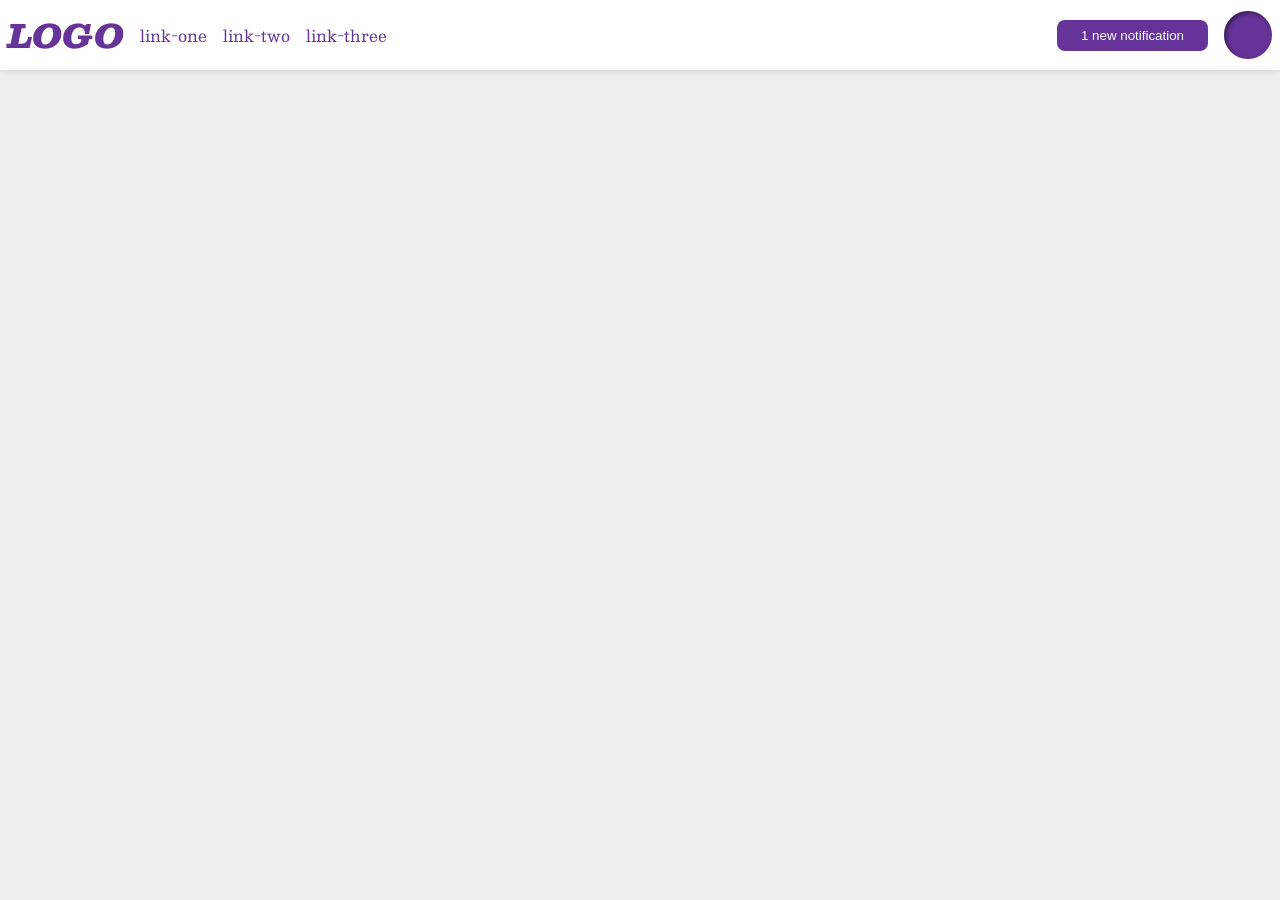
<file: foundations/flex/03-flex-header-2/index.html>
<!DOCTYPE html>
<html lang="en">
  <head>
    <meta charset="UTF-8">
    <meta http-equiv="X-UA-Compatible" content="IE=edge">
    <meta name="viewport" content="width=device-width, initial-scale=1.0">
    <title>Flex Header 2</title>
    <link rel="stylesheet" href="style.css">
  </head>
  <body>
    <div class="header">

      <div class="left_header"> 
      <div class="logo">
        LOGO
      </div>
      <ul class="links">
        <li><a href="https://google.com">link-one</a></li>
        <li><a href="https://google.com">link-two</a></li>
        <li><a href="https://google.com">link-three</a></li>
      </ul>
      </div>

      <div class="right_header"> 
      <button class="notifications">
        1 new notification
      </button>
      <div class="profile-image"></div>
      </div>
    </div>
  </body>
</html>
</file>
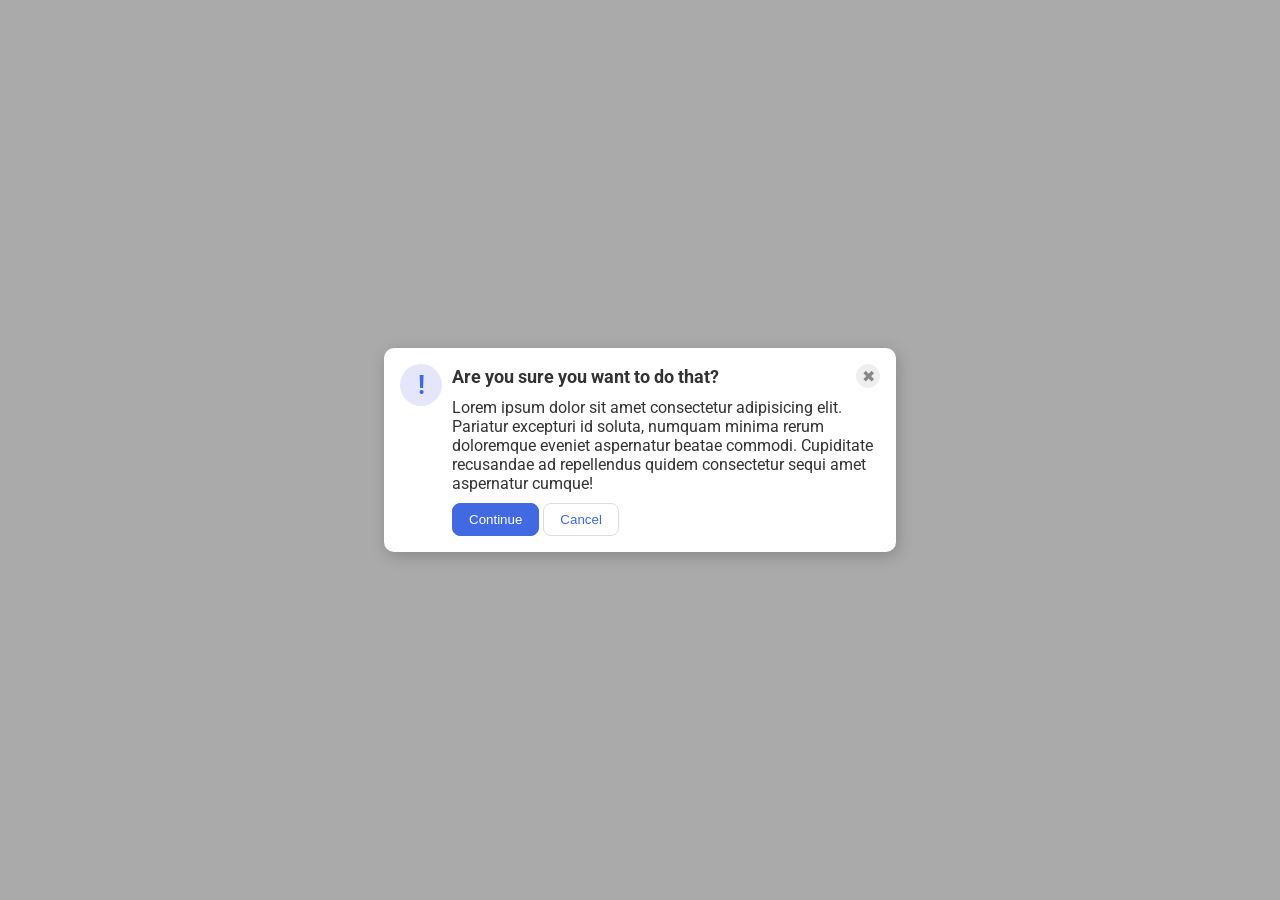
<file: foundations/flex/05-flex-modal/index.html>
<!DOCTYPE html>
<html lang="en">
  <head>
    <meta charset="UTF-8">
    <meta http-equiv="X-UA-Compatible" content="IE=edge">
    <meta name="viewport" content="width=device-width, initial-scale=1.0">
    <link rel="stylesheet" href="style.css">
    <title>Modal</title>
  </head>
  <body>
    <div class="modal">
      <div class="icon" >!</div>
      <div class="conteiner"> 
      <div class="head"> 
      <div class="header" >Are you sure you want to do that?</div>
      <button class="close-button">✖</button>
      </div>
      <div class="text">Lorem ipsum dolor sit amet consectetur adipisicing elit. Pariatur excepturi id soluta, numquam minima rerum doloremque eveniet aspernatur beatae commodi. Cupiditate recusandae ad repellendus quidem consectetur sequi amet aspernatur cumque!</div>
      
      <button class="continue">Continue</button>
      <button class="cancel ">Cancel</button>
      </div>
    </div>
  </body>
</html>
</file>
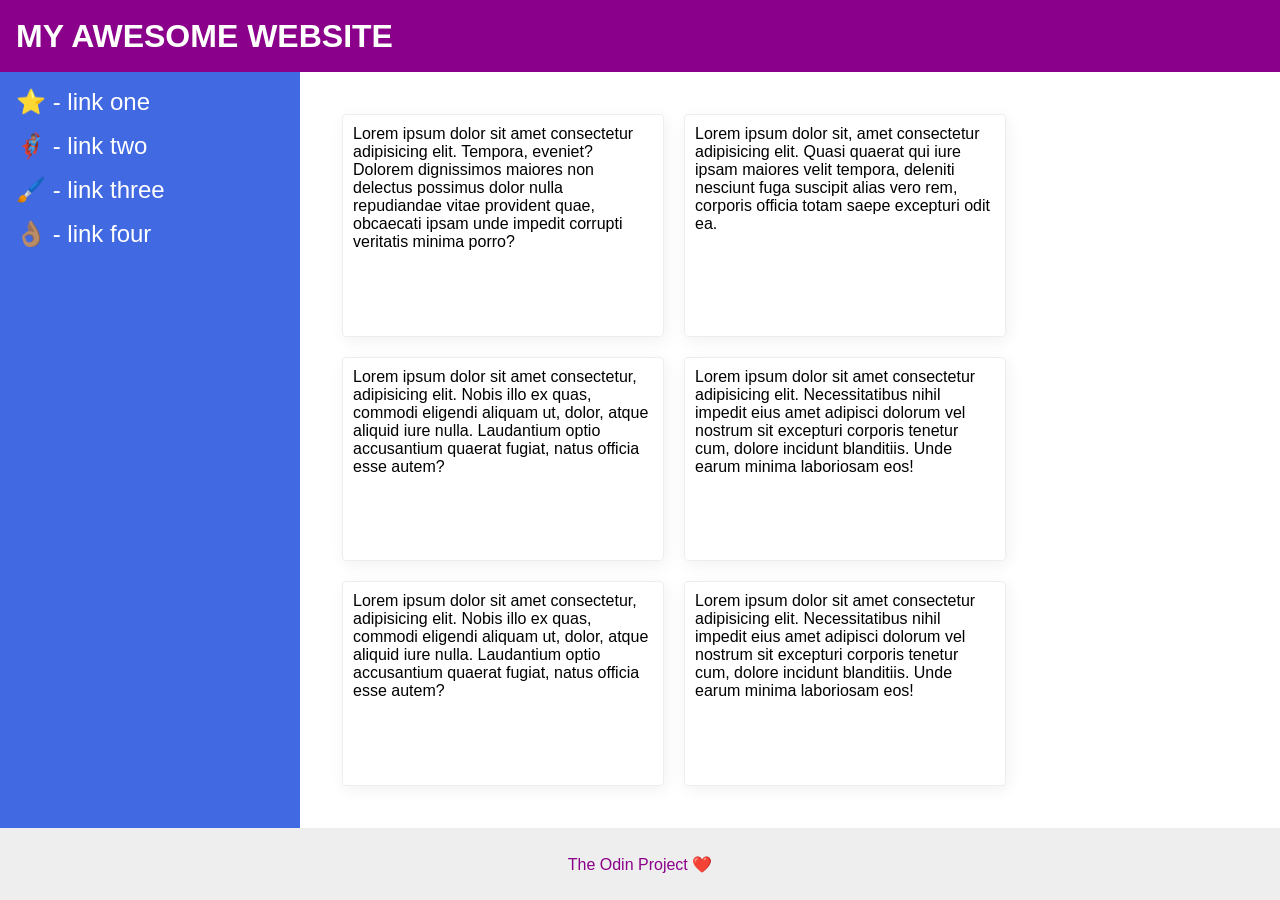
<file: foundations/flex/07-flex-layout-2/index.html>
<!DOCTYPE html>
<html lang="en">
  <head>
    <meta charset="UTF-8">
    <meta http-equiv="X-UA-Compatible" content="IE=edge">
    <meta name="viewport" content="width=device-width, initial-scale=1.0">
    <title>The Holy Grail</title>
    <link rel="stylesheet" href="style.css">
  </head>
  <body>
    <div class="header">
      MY AWESOME WEBSITE
    </div>
    <div class="content">
    <div class="sidebar">
      <ul>
        <li><a href="#">⭐ - link one</a></li>
        <li><a href="#">🦸🏽‍♂️ - link two</a></li>
        <li><a href="#">🖌️ - link three</a></li>
        <li><a href="#">👌🏽 - link four</a></li>
      </ul>
    </div>
    <div class="grid"> 
    <div class="card">Lorem ipsum dolor sit amet consectetur adipisicing elit. Tempora, eveniet? Dolorem dignissimos maiores non delectus possimus dolor nulla repudiandae vitae provident quae, obcaecati ipsam unde impedit corrupti veritatis minima porro?</div>
    <div class="card">Lorem ipsum dolor sit, amet consectetur adipisicing elit. Quasi quaerat qui iure ipsam maiores velit tempora, deleniti nesciunt fuga suscipit alias vero rem, corporis officia totam saepe excepturi odit ea.</div>
    <div class="card">Lorem ipsum dolor sit amet consectetur, adipisicing elit. Nobis illo ex quas, commodi eligendi aliquam ut, dolor, atque aliquid iure nulla. Laudantium optio accusantium quaerat fugiat, natus officia esse autem?</div>
    <div class="card">Lorem ipsum dolor sit amet consectetur adipisicing elit. Necessitatibus nihil impedit eius amet adipisci dolorum vel nostrum sit excepturi corporis tenetur cum, dolore incidunt blanditiis. Unde earum minima laboriosam eos!</div>
    <div class="card">Lorem ipsum dolor sit amet consectetur, adipisicing elit. Nobis illo ex quas, commodi eligendi aliquam ut, dolor, atque aliquid iure nulla. Laudantium optio accusantium quaerat fugiat, natus officia esse autem?</div>
    <div class="card">Lorem ipsum dolor sit amet consectetur adipisicing elit. Necessitatibus nihil impedit eius amet adipisci dolorum vel nostrum sit excepturi corporis tenetur cum, dolore incidunt blanditiis. Unde earum minima laboriosam eos!</div>
    </div>
    </div>
    <div class="footer">
      The Odin Project ❤️
    </div>
  </body>
</html>
</file>
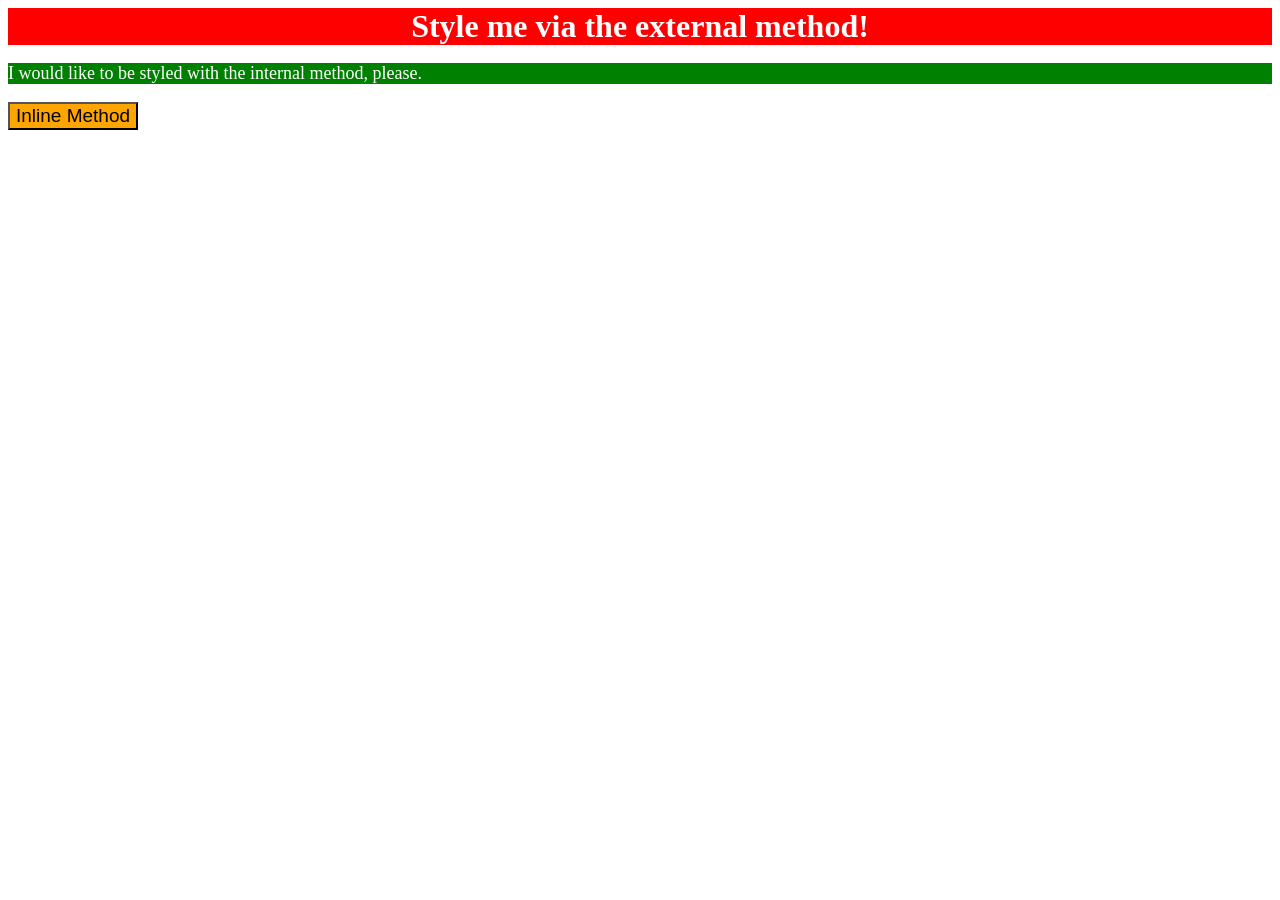
<file: foundations/intro-to-css/01-css-methods/index.html>
<!DOCTYPE html>
<html lang="en">
  <head>
    <meta charset="UTF-8">
    <meta http-equiv="X-UA-Compatible" content="IE=edge">
    <meta name="viewport" content="width=device-width, initial-scale=1.0">
    <link rel="stylesheet" href="style.css">
    <title>Methods for Adding CSS</title>
  </head>
<style> 
  p {
    background-color: green;
    color: white;
    font-size: 18px;
}
</style>

  <body>
    <div>Style me via the external method!</div>
    <p>I would like to be styled with the internal method, please.</p>
    <button style="color: black; background-color: orange; font-size: 19px;"  >Inline Method</button>
  </body>
</html>
</file>
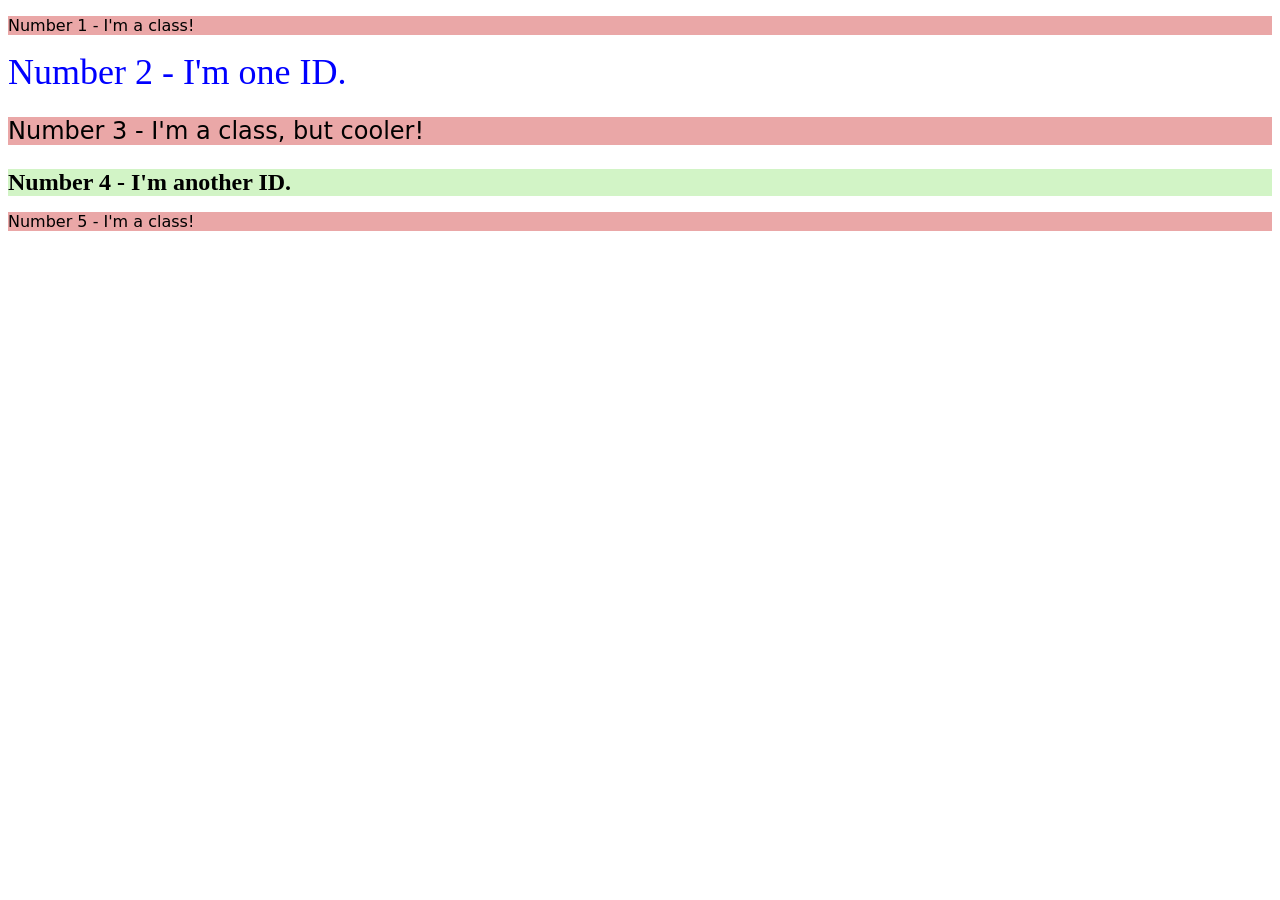
<file: foundations/intro-to-css/02-class-id-selectors/index.html>
<!DOCTYPE html>
<html lang="en">
  <head>
    <meta charset="UTF-8">
    <meta http-equiv="X-UA-Compatible" content="IE=edge">
    <meta name="viewport" content="width=device-width, initial-scale=1.0">
    <title>Class and ID Selectors</title>
    <link rel="stylesheet" href="style.css">
  </head>
  <body>
    <p class="odd">Number 1 - I'm a class!</p>
    <div id="num2">Number 2 - I'm one ID.</div>
    <p class="odd adjust-font-size">Number 3 - I'm a class, but cooler!</p>
    <div id="num4" class="adjust-font-size">Number 4 - I'm another ID.</div>
    <p class="odd">Number 5 - I'm a class!</p>
  </body>
</html>
</file>
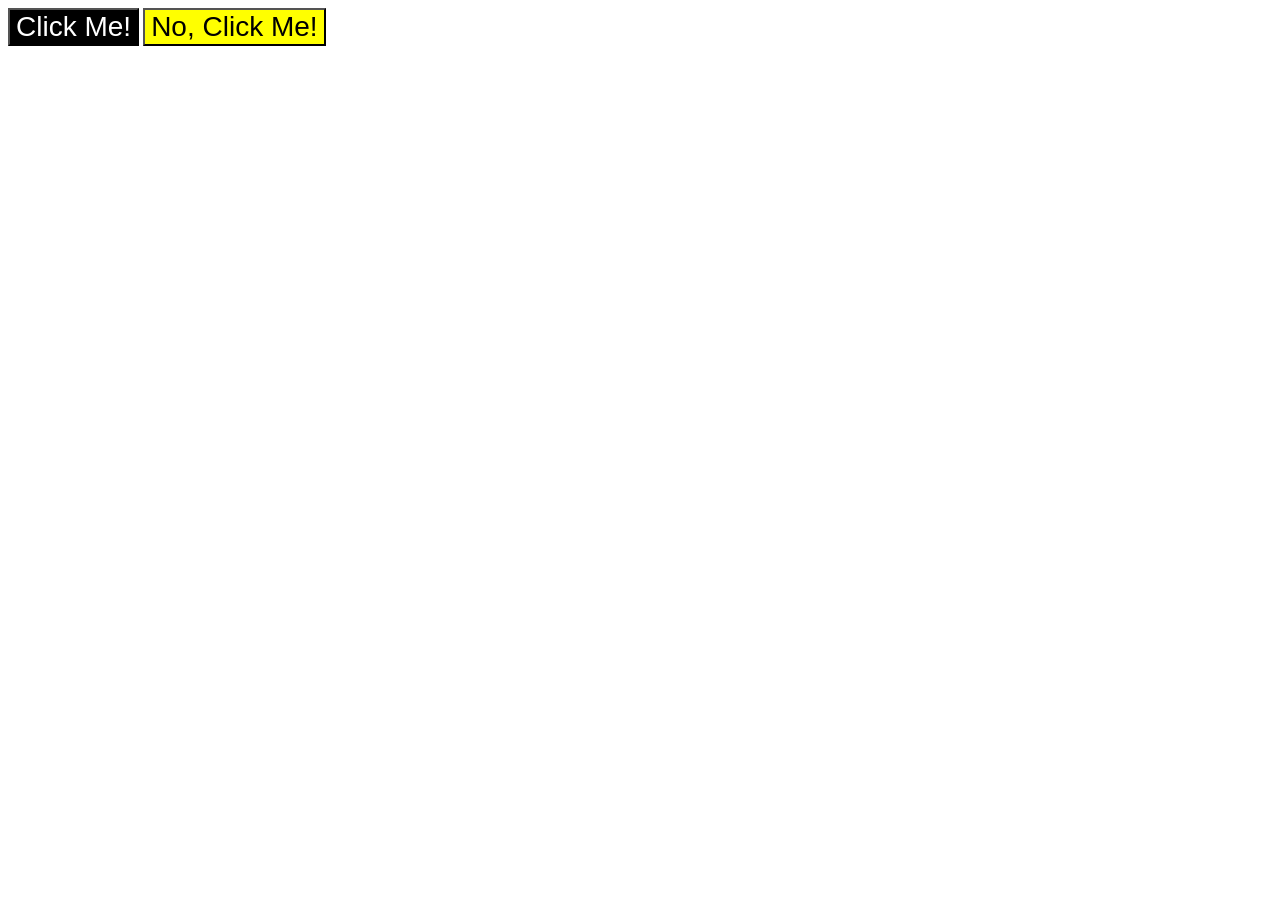
<file: foundations/intro-to-css/03-grouping-selectors/index.html>
<!DOCTYPE html>
<html lang="en">
  <head>
    <meta charset="UTF-8">
    <meta http-equiv="X-UA-Compatible" content="IE=edge">
    <meta name="viewport" content="width=device-width, initial-scale=1.0">
    <title>Grouping Selectors</title>
    <link rel="stylesheet" href="style.css">
  </head>
  <body>
    <button class="first">Click Me!</button>
    <button class="second">No, Click Me!</button>
  </body>
</html>
</file>
<file: foundations/flex/03-flex-header-2/style.css>
/* this is some magical font-importing.  
you'll learn about it later. */
@import url('https://fonts.googleapis.com/css2?family=Besley:ital,wght@0,400;1,900&display=swap');

body {
  margin: 0;
  background: #eee;
  font-family: Besley, serif;
}

.header {
  background: white;
  border-bottom: 1px solid #ddd;
  box-shadow: 0 0 8px rgba(0,0,0,.1);
  display: flex;
  justify-content: space-between;
  padding: 8px;
}

.profile-image {
  background: rebeccapurple;
  box-shadow: inset 2px 2px 4px rgba(0,0,0,.5);
  border-radius: 50%;
  width: 48px;
  height: 48px;
}

.logo {
  color: rebeccapurple;
  font-size: 32px;
  font-weight: 900;
  font-style: italic;
}

button {
  border: none;
  border-radius: 8px;
  background: rebeccapurple;
  color: white;
  padding: 8px 24px;
}

a {
  /* this removes the line under our links */
  text-decoration: none;
  color: rebeccapurple;
}

ul {
  list-style-type: none;
}

.left_header, 
.right_header, 
.links{
  display: flex;
 margin: 0px;
 padding: 0px;
 align-items: center;
 gap: 16px
}
</file>
<file: foundations/flex/05-flex-modal/style.css>
@import url('https://fonts.googleapis.com/css2?family=Roboto:wght@400;700&display=swap');

html, body {
  height: 100%;
}

body {
  font-family: Roboto, sans-serif;
  margin: 0;
  background: #aaa;
  color: #333;
  /* I'll give you this one for free lol */
  display: flex;
  align-items: center;
  justify-content: center;
}

.modal {
  background: white;
  width: 480px;
  border-radius: 10px;
  box-shadow: 2px 4px 16px rgba(0,0,0,.2);
}

.icon {
  color: royalblue;
  font-size: 26px;
  font-weight: 700;
  background: lavender;
  width: 42px;
  height: 42px;
  border-radius: 50%;
  display: flex;
  align-items: center;
  justify-content: center;
}

.close-button {
  background: #eee;
  border-radius: 50%;
  color: #888;
  font-weight: 400;
  font-size: 16px;
  height: 24px;
  width: 24px;
  display: flex;
  align-items: center;
  justify-content: center;
  border: 1px solid #eee;
  padding: 0;
}

button {
  cursor: pointer;
  padding: 8px 16px;
  border-radius: 8px;
}

button.continue {
  background: royalblue;
  border: 1px solid royalblue;
  color: white;
}

button.cancel {
  background: white;
  border: 1px solid #ddd;
  color: royalblue;
}

.head{
  display: flex;
  flex-direction: row;
  justify-content: space-between;
  align-items: center;
}
.header{
  display: flex;
  justify-content: left;
  font-weight: bold;
  font-size: 18px;
}
.modal{
  padding: 16px;
  display: flex;
  gap: 10px;
}

.icon{
  flex-shrink: 0;
}

.text{
  padding-bottom: 10px;
  padding-top: 10px;
}
</file>
<file: foundations/flex/07-flex-layout-2/style.css>
body {
  font-family: -apple-system, BlinkMacSystemFont, 'Segoe UI', Roboto, Oxygen, Ubuntu, Cantarell, 'Open Sans', 'Helvetica Neue', sans-serif;
  margin: 0;
  min-height: 100vh;
}

.header {
  display: flex;
  height: 72px;
  background: darkmagenta;
  color: white;
  font-size: 32px;
  font-weight: 900;
  align-items: center;
  padding: 0px 16px;
}

.footer {
  display: flex;
  justify-content: center;
  align-items: center;
  height: 72px;
  background: #eee;
  color: darkmagenta;
}

.sidebar {
  width: 300px;
  background: royalblue;
  box-sizing: border-box;
  flex-shrink: 0;
  padding: 16px;
}

.card {
  border: 1px solid #eee;
  box-shadow: 2px 4px 16px rgba(0,0,0,.06);
  border-radius: 4px;
}

body{
  display: flex;
  flex-direction: column;

}

.content{
  display: flex;
  flex-grow: 1;
}

a{
  text-decoration: none;
  color: white;
}
ul{
  list-style-type: none;
  margin: 0px;
  padding: 0px;
  font-size: 24px;
}
.grid{
  display: flex;
  flex-wrap: wrap;
  padding: 32px;
}
.card{
  flex-basis: 300px;
  padding: 10px;
  margin: 10px;
}
li{
  margin-bottom: 16px;
}
</file>
<file: foundations/intro-to-css/01-css-methods/style.css>
div{
    background-color: red;
    color: white;
    text-align: center;
    font-size: 32px;
    font-weight: bold;
}
</file>
<file: foundations/intro-to-css/02-class-id-selectors/style.css>
.odd {
    font-family: Verdana, "DejaVu Sans", sans-serif;   
    background-color: rgb(234, 167, 167);
}

#num2{
    font-size: 36px;
    color: blue;
}

.adjust-font-size{
    font-size: 24px;
}

#num4{
    background-color: rgb(210, 244, 198);
    font-weight: bold;
}
</file>
<file: foundations/intro-to-css/03-grouping-selectors/style.css>
.first{
    background-color: black;
    color: white;
}
.second {
    background-color: yellow;
}
.first, .second{
    font-size: 28px;
    font-family: Helvetica, "Times New Roman", sans-serif;
}
</file>
